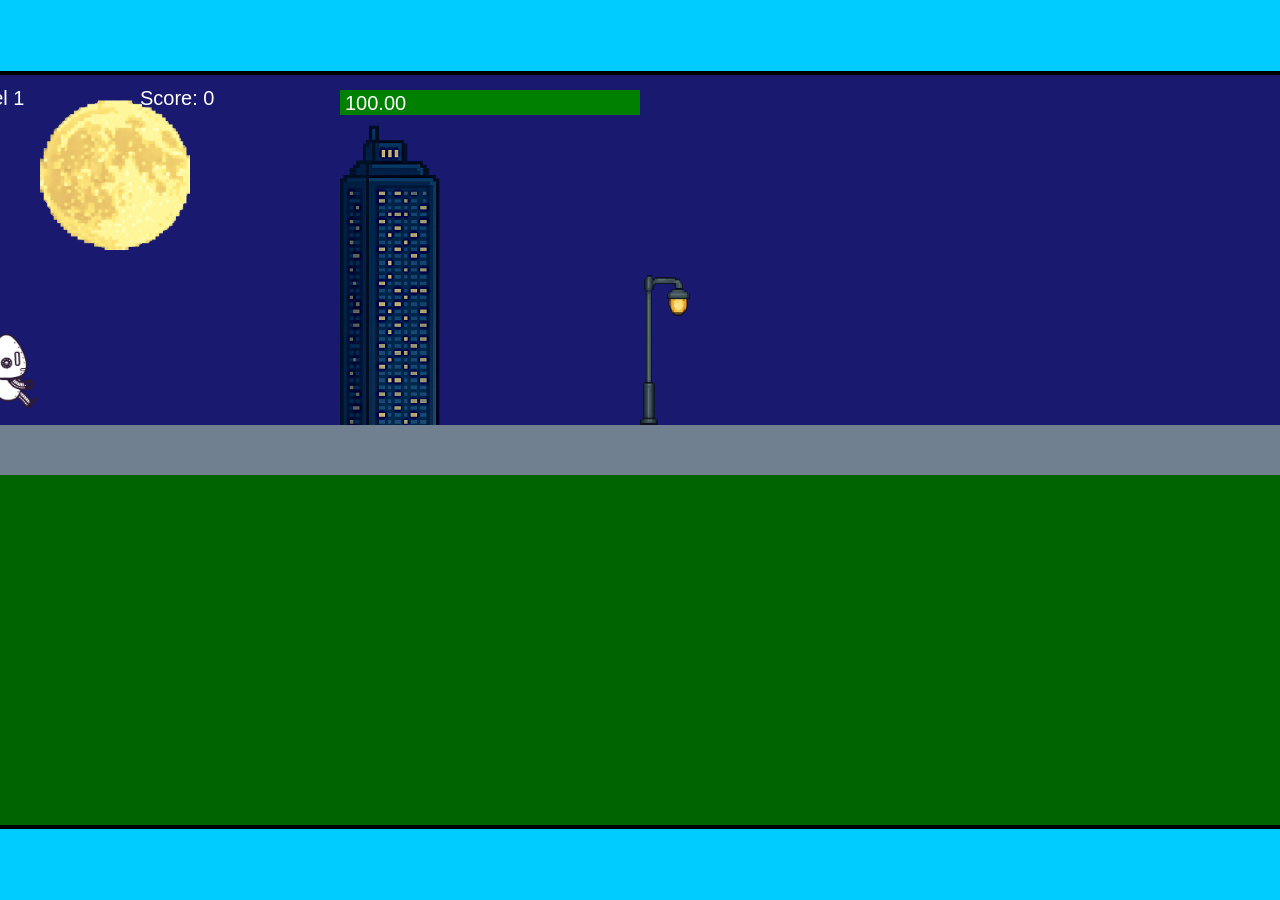
<file: fsd-projects/runtime/index.html>
<!DOCTYPE html>
<html lang="en">
  <head>
    <meta charset="UTF-8" />
    <meta name="viewport" content="width=device-width, initial-scale=1.0" />
    <title>Runtime Neo</title>
    <link rel="stylesheet" href="runtime.css" />
    <script src="https://code.jquery.com/jquery-3.1.0.js"></script>
    <script src="setup.js"></script>
    <script src="levels.js"></script>
    <script src="scenery.js"></script>
    <script src="student.js"></script>
    <script src="main.js"></script>
  </head>
  <body id="body">
    <canvas id="gameCanvas" width="1400" height="750"></canvas>
    <img id="player" src="images/halle.png" />
    <img id="projectile" src="images/projectile.png" />
    <img id="basicPlatform" src="images/interactable/basicPlatform.png" />
    <img id="spikes" src="images/interactable/spikes.png" />
    <img id="bug" src="images/interactable/bug.png" />
    <img id="healthUp" src="images/interactable/healthUp.png" />
    <img id="flag" src="images/interactable/flag.png" />
    <img id="moon" src="images/backgrounds/moon.png" />
    <img id="building" src="images/backgrounds/building.png" />
    <img id="lamp" src="images/backgrounds/lamp.png" />
  </body>
</html>
</file>
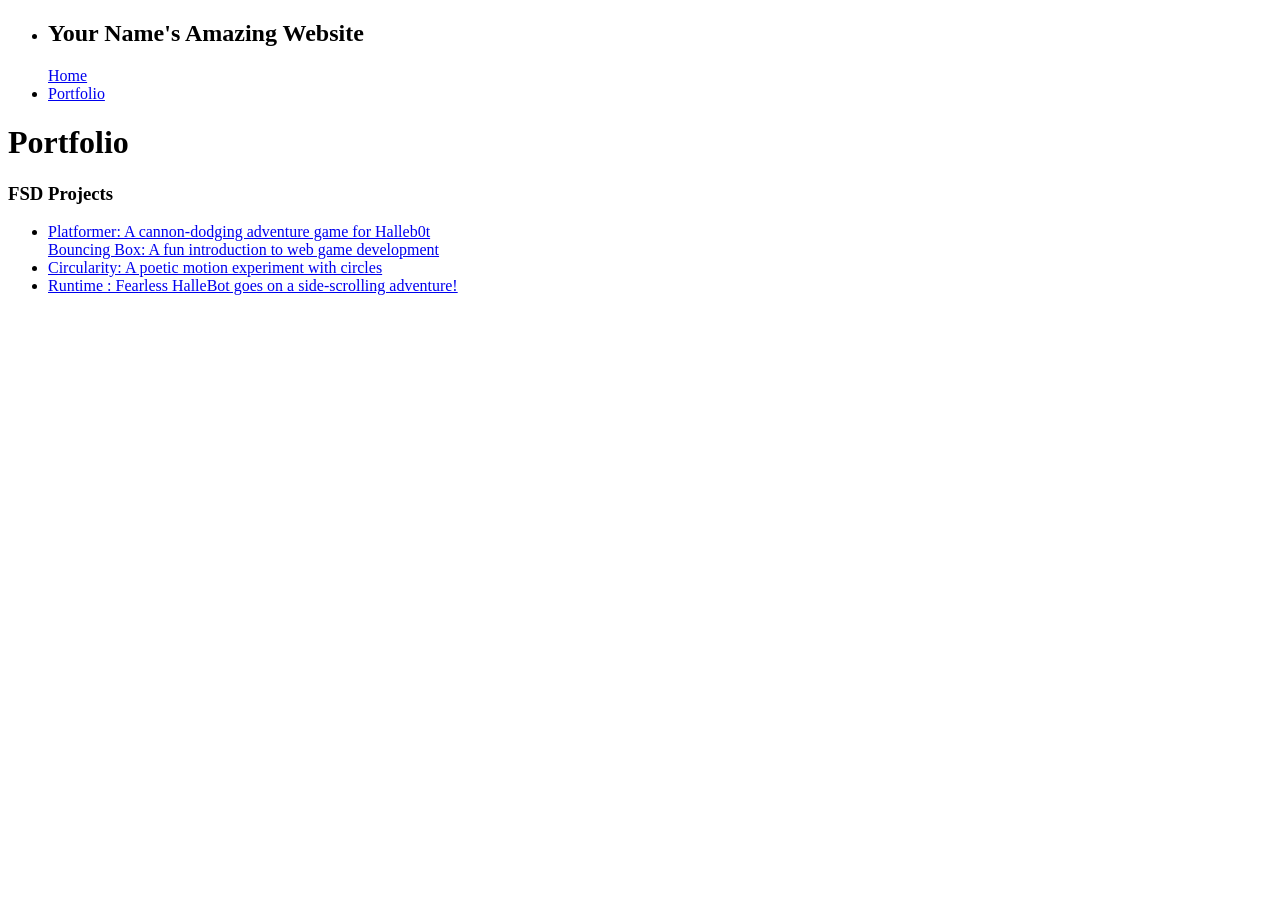
<file: portfolio.html>
<!DOCTYPE html>
<html>
  <head>
    <title>....</title>
  </head>

  <body>
    <!-- All content goes here -->
    <div id="all-contents">
       <nav> 
        <ul id="nav-ul"> 
          <li class="nav-li">
             <h1>Your Name's Amazing Website</h1>
  <a href="index.html">Home</a>
  <li class="nav-li">
  <a href="portfolio.html">Portfolio</a>
</li>
</li>

</ul>

  </nav>

  <main>
    <div class="content">
    <h1>Portfolio</h1>
    <h3>FSD Projects</h3>
    <ul id="portfolio"> <li>
  <a href="fsd-projects/platformer/">Platformer: A cannon-dodging adventure game for Halleb0t</a>
</li>
 <a href="fsd-projects/bouncing-box/">Bouncing Box: A fun introduction to web game development</a>
</li>
<li>
  <a href="fsd-projects/circularity/">Circularity: A poetic motion experiment with circles</a>
</li>
<li>
 <a href="fsd-projects/runtime/">Runtime : Fearless HalleBot goes on a side-scrolling adventure!</a>
</li>
</file>
<file: fsd-projects/runtime/runtime.css>
/* runtime.css */
/* Styles for Runtime Neo auto-runner game */

img {
  display: none;
}

#gameCanvas {
  position: absolute;
  border: 4px solid #000;
  top: 50%;
  left: 50%;
  transform: translate(-50%, -50%);
}

body {
  margin: 0;
  background-color: #00ccff;
  font-family: Arial, sans-serif;
  text-align: center;
  overflow: hidden;
}
</file>
